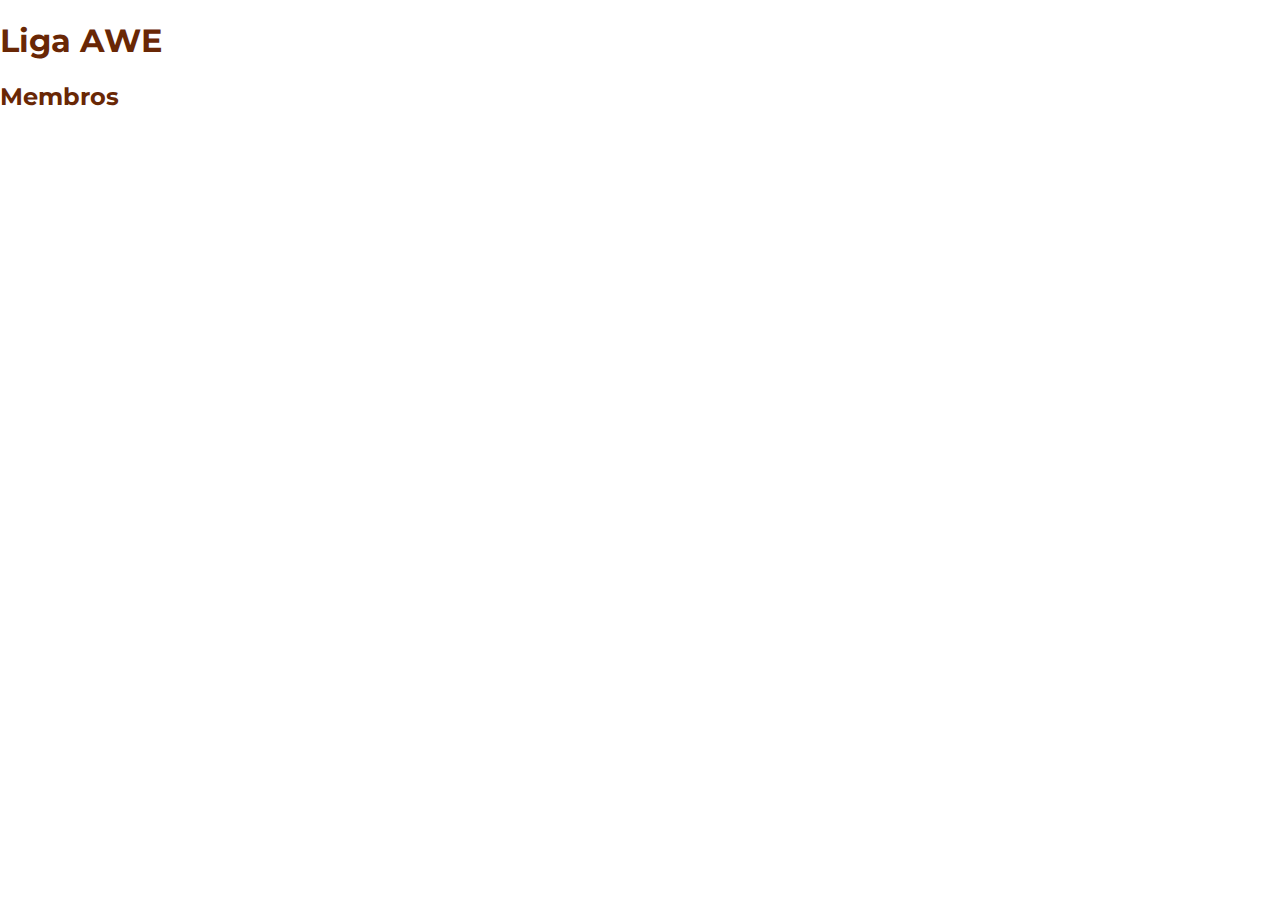
<file: index.html>
<!DOCTYPE html>
<html lang="en">

<head>
	<meta charset="UTF-8">
	<meta name="viewport" content="width=device-width, initial-scale=1.0">
	<title>Liga AWE</title>
	<link rel="stylesheet" href="./assets/css/styles.css">
</head>

<body>
	<h1>Liga AWE</h1>
	<h2>Membros</h2>

	<div class="content teams">
		<div class="list"></div>
	</div>


	<script src="./assets/js/libs/jquery.min.js"></script>
	<script src="./assets/js/services/members.js"></script>
	<script>
		getMembers()
			.then(function (res) {
				setMembersTable(res);
			})
			.catch(function (e) {
				console.log('Something went wrong.');
				// console.log(e);
			});

		function setMembersTable(arrMembers) {
			arrMembers.forEach(member => {
				let isProStamp = member.pro == 1 ? '<img src="./assets/images/pro.svg" class="pro" />' : '';

				$('.list').append(
					'<a href="memberDetails.php?id=' + member.id + '">' +
						'<img src="' + member.shield + '" class="shield" />' +
						'<span class="team">' + member.team + '</span>' +
						'<span class="name">(' + member.name + ')</span>' +
						isProStamp +
					'</a>'
				);
			});
		}
	</script>
</body>

</html>
</file>
<file: assets/css/styles.css>
/* #FF5700 - ORANGE*/
/* #692705 - DARK BROWN */
/* #CF8B64 - BROWN */
/* #E5C7BC - LIGHT BROWN */
/* #FFEEE4 - SUPER LIGHT BROWN */
/* #FFFFFF - WHITE */

@import url('https://fonts.googleapis.com/css2?family=Montserrat:wght@400;700&display=swap');

html,
body {
	background-color: #FFFFFF;
	color: #692705;
	font-family: 'Montserrat', sans-serif;
	font-size: 16px;
	height: 100%;
	margin: 0;
}
.clear {
	clear: both;
}

header {
	background-color: #692705;
}
header nav {
	box-sizing: border-box;
	margin: 0 auto;
	max-width: 1280px;
	padding: 0 15px;
}
header nav ul {
	list-style-type: none;
	margin: 0;
	padding: 0;
}
header nav ul li.toggle {
	display: none;
}
header nav ul li {
	float: left;
}
header nav ul li a {
	display: block;
	color: #FFEEE4;
	font-weight: 700;
	height: 50px;
	line-height: 50px;
	padding: 0 15px;
	text-decoration: none;
}
header nav ul li a:hover {
	background-color: #CF8B64;
	color: #692705;
}

footer {
	background-color: #692705;
}
footer .content {
	box-sizing: border-box;
	color: #FFEEE4;
	font-size: 12px;
	height: 35px;
    line-height: 35px;
	margin: 30px auto 0;
	max-width: 1280px;
	padding: 0 15px;
	text-align: right;
}
footer .content a {
	color: #FFEEE4;
	font-weight: 700;
	text-decoration: none;
}
footer .content a:hover {
	color: #FF5700;
}

@media only screen and (max-width: 1279px) {
	body {
		height: auto;
	}
	header {
		position: fixed;
		top: 0;
		width: 100%;
		z-index: 9999;
	}
	header nav {
		padding: 0;
	}
	header nav ul li.toggle {
		color: #FFEEE4;
		cursor: pointer;
		display: block;
		font-weight: 700;
		height: 50px;
		line-height: 50px;
		text-align: center;
	}
	header nav ul li {
		float: unset;
		display: none;
	}
	header nav ul li a {
		text-align: center;
	}
}

/*----------------------------*/
/* Index ---------------------*/
.content.index {
	box-sizing: border-box;
	margin: 30px auto 0;
	max-width: 1280px;
	min-height: calc(100vh - 145px);
	padding: 0 15px;
}
.content.index .info {
	display: flex;
	margin: 30px auto 0;
}
.content.index .info div {
	background-color: #FFEEE4;
	border-radius: 15px;
	flex: 1 1 0px;
	flex-wrap: wrap;
	margin: 0 15px;
	padding: 15px;
}
.content.index .info > div:first-of-type {
	margin-left: 0;
}
.content.index .info > div:last-of-type {
	margin-right: 0;
}
.content.index .info > div h1 {
	color: #692705;
	font-size: 32px;
	margin: 0 auto 5px;
	text-align: center;
}
.content.index .info > div span {
	display: block;
	line-height: 24px;
	text-align: center;
}
.content.index .info .shield h1 {
	font-size: 20px;
	margin: 0 auto 15px;
}
.content.index .info .shield .wrap {
	height: 50px;
	margin: 0 auto 15px;
	padding: 0;
	position: relative;
	width: 50px;
}
.content.index .info .shield .wrap img.shield {
	display: block;
	height: 50px;
	margin: 0 auto;
	width: 50px;
}
.content.index .info .shield .wrap img.pro {
	bottom: -8px;
	height: 16px;
	position: absolute;
	right: -16px;
	width: 32px;
}
.content.index .info .shield span a {
	color: #692705;
	font-weight: 700;
	text-decoration: none;
}
.content.index .info .shield span a:hover {
	color: #FF5700;
}

@media only screen and (max-width: 1279px) {
	.content.index {
		margin: 80px auto 0;
	}
	.content.index .info {
		display: block;
		margin: 0 auto;
	}
	.content.index .info div {
		margin: 30px auto 0;
	}
	.content.index .info:first-of-type div:first-of-type {
		margin-top: 0;
	}
}

/*----------------------------*/
/* Members -------------------*/
.content.members {
	box-sizing: border-box;
	margin: 0 auto;
	max-width: 1280px;
	min-height: calc(100vh - 145px);
	padding: 0 15px;
}

@media only screen and (max-width: 1279px) {
	.content.members {
		margin: 50px auto 0;
		min-height: calc(100vh - 115px);
	}
	.content.members .table-wrap {
		overflow-x: auto;
	}
}

/*----------------------------*/
/* Member Details ------------*/
.content.member-details {
	box-sizing: border-box;
	margin: 30px auto 0;
	max-width: 1280px;
	min-height: calc(100vh - 145px);
	padding: 0 15px;
}
.content.member-details .profile .shield-wrap {
	position: relative;
	width: 80px;
}
.content.member-details .profile .shield-wrap img.shield {
	display: block;
	height: 85px;
	margin: 0 auto;
	width: 80px;
}
.content.member-details .profile .shield-wrap img.pro {
	height: 20px;
	position: absolute;
	right: -20px;
	top: -10px;
	width: 40px;
}
.content.member-details .profile div {
	font-weight: 700;
	margin: 5px auto 0;
	text-align: center;
}
.content.member-details .profile div.team {
	color: #692705;
	font-size: 22px;
}
.content.member-details .profile div.name {
	color: #CF8B64;
	font-size: 18px;
}
.content.member-details .info {
	display: flex;
	margin: 30px auto 0;
}
.content.member-details .info > div {
	background-color: #FFEEE4;
	border-radius: 15px;
	flex: 1 1 0px;
	flex-wrap: wrap;
	margin: 0 15px;
	padding: 15px;
}
.content.member-details .info > div:first-of-type {
	margin-left: 0;
}
.content.member-details .info > div:last-of-type {
	margin-right: 0;
}
.content.member-details .info > div h1 {
	color: #692705;
	font-size: 32px;
	margin: 0 auto 5px;
	text-align: center;
}
.content.member-details .info > div span {
	display: block;
	line-height: 24px;
	text-align: center;
}
.content.member-details .chart {
	background-color: #FFEEE4;
	border-radius: 15px;
	height: 300px;
	margin: 30px auto 0;
	padding: 15px 15px 45px;
	position: relative;
}
.content.member-details .chart:first-of-type {
	margin: auto;
}
.content.member-details .chart h1 {
	color: #692705;
	font-size: 20px;
	margin: 0 auto 15px;
	text-align: center;
}

@media only screen and (max-width: 1279px) {
	.content.member-details {
		margin: 80px auto 0;
	}
	.content.member-details .info {
		display: block;
		margin: 0 auto;
	}
	.content.member-details .info div {
		margin: 30px auto 0;
	}
}

/*----------------------------*/
/* Classification ------------*/
.content.classification {
	box-sizing: border-box;
	margin: 30px auto 0;
	max-width: 1280px;
	min-height: calc(100vh - 145px);
	padding: 0 15px;
}
.content.classification .select-wrap {
	float: left;
	position: relative;
	width: 250px;
}
.content.classification .select-wrap select,
.content.classification .select-wrap label {
	color: #692705;
	display: block;
}
.content.classification .select-wrap select {
	cursor: pointer;
	height: 40px;
	opacity: 0;
	position: absolute;
	top: 0;
	width: 100%;
}
.content.classification .select-wrap select option {
	font-size: 18px;
}
.content.classification .select-wrap label {
	background-color: #E5C7BC;
	border-radius: 10px;
	padding: 10px;
	position: relative;
}
.content.classification .select-wrap label::after {
	content: '▼';
	padding: 10px 15px;
	position: absolute;
	right: 0;
	top: 0;
}
.content.classification .selected-round {
	float: left;
	height: 40px;
	line-height: 40px;
	margin-left: 15px;
}
.content.classification .selected-round span {
	font-weight: 700;
}

@media only screen and (max-width: 1279px) {
	.content.classification {
		margin: 80px auto 0;
	}
	.content.classification .table-wrap {
		overflow-x: auto;
	}
	.content.classification .select-wrap {
		float: unset;
		width: 100%;
	}
	.content.classification .selected-round {
		float: unset;
		height: auto;
		line-height: unset;
		margin: 15px auto 0;
		text-align: center;
	}
}

/*----------------------------*/
/* Second Round --------------*/
.content.second-round {
	box-sizing: border-box;
	margin: 30px auto 0;
	max-width: 1280px;
	min-height: calc(100vh - 145px);
	padding: 0 15px;
}
.content.second-round h1 {
	font-size: 22px;
	margin: 0;
	text-align: center;
}
.content.second-round img {
	display: block;
	margin: 30px auto 0;
}

@media only screen and (max-width: 1279px) {
	.content.second-round {
		margin: 80px auto 0;
	}
}
</file>
